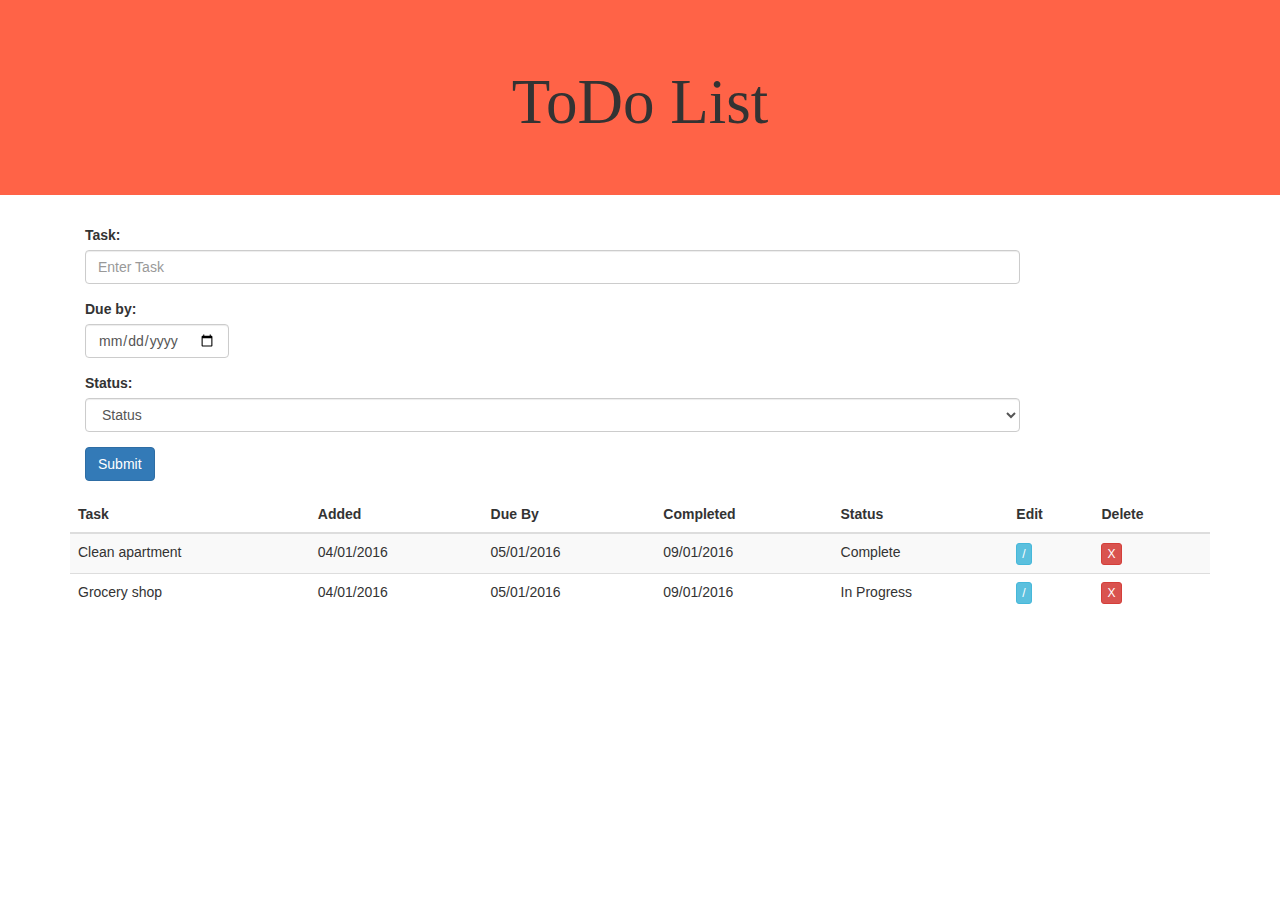
<file: index.html>
<!DOCTYPE html>
<html>
<head>
    <title>ToDo List</title>
    <link rel="stylesheet" href="https://maxcdn.bootstrapcdn.com/bootstrap/3.3.7/css/bootstrap.min.css">
    <script src="https://ajax.googleapis.com/ajax/libs/jquery/3.1.1/jquery.min.js"></script>
    <script src="https://maxcdn.bootstrapcdn.com/bootstrap/3.3.7/js/bootstrap.min.js"></script>
    <link rel="stylesheet" href="style.css"/>
</head>
<body>
  <div>
      <header>
        <div class="jumbotron">
            <h1 class="text-center">ToDo List</h1>
        </div>
      </header>
      <main class="container">
      <form method="post" action="#" class="form-horizontal col-xs-12 col-lg-10">
          <div class="form-group">
              <label for="task">Task:</label>
              <input type="text" class="form-control" id="task" placeholder="Enter Task"/>
          </div>
          <div class="form-group display-desktop">
              <label for="due-date">Due by:</label>
              <input type="date" class="form-control" id="due-date">
          </div>
          <div class="form-group">
              <label for="status">Status:</label>
              <select class="form-control" id="status" name="status">
                  <option selected>Status</option>
                  <option>Open</option>
                  <option>In progress</option>
                  <option>On Hold</option>
                  <option>Complete</option>
              </select>
          </div>
          <button type="submit" class="btn btn-primary">Submit</button>
      </form>
        <table class="table table-striped col-xs-12 col-lg-10">
            <thead>
              <tr>
                  <th>Task</th>
                  <th class="display-desktop">Added</th>
                  <th class="display-desktop">Due By</th>
                  <th class="display-desktop">Completed</th>
                  <th>Status</th>
                  <th>Edit</th>
                  <th>Delete</th>
              </tr>
            </thead>
            <tbody>
              <tr>
                  <td>Clean apartment</td>
                  <td class="display-desktop">04/01/2016</td>
                  <td class="display-desktop">05/01/2016</td>
                  <td class="display-desktop">09/01/2016</td>
                  <td>Complete</td>
                  <td><button type="button" class="btn btn-primary btn-xs btn-info">/</button></td>
                  <td><button type="button" class="btn btn-primary btn-xs btn-danger">X</button></td>
              </tr>
              <tr>
                  <td>Grocery shop</td>
                  <td class="display-desktop">04/01/2016</td>
                  <td class="display-desktop">05/01/2016</td>
                  <td class="display-desktop">09/01/2016</td>
                  <td>In Progress</td>
                  <td><button type="button" class="btn btn-primary btn-xs btn-info">/</button></td>
                  <td><button type="button" class="btn btn-primary btn-xs btn-danger">X</button></td>
              </tr>
            </tbody>
        </table>
      </main>
  </div>
</body>
</html>
</file>
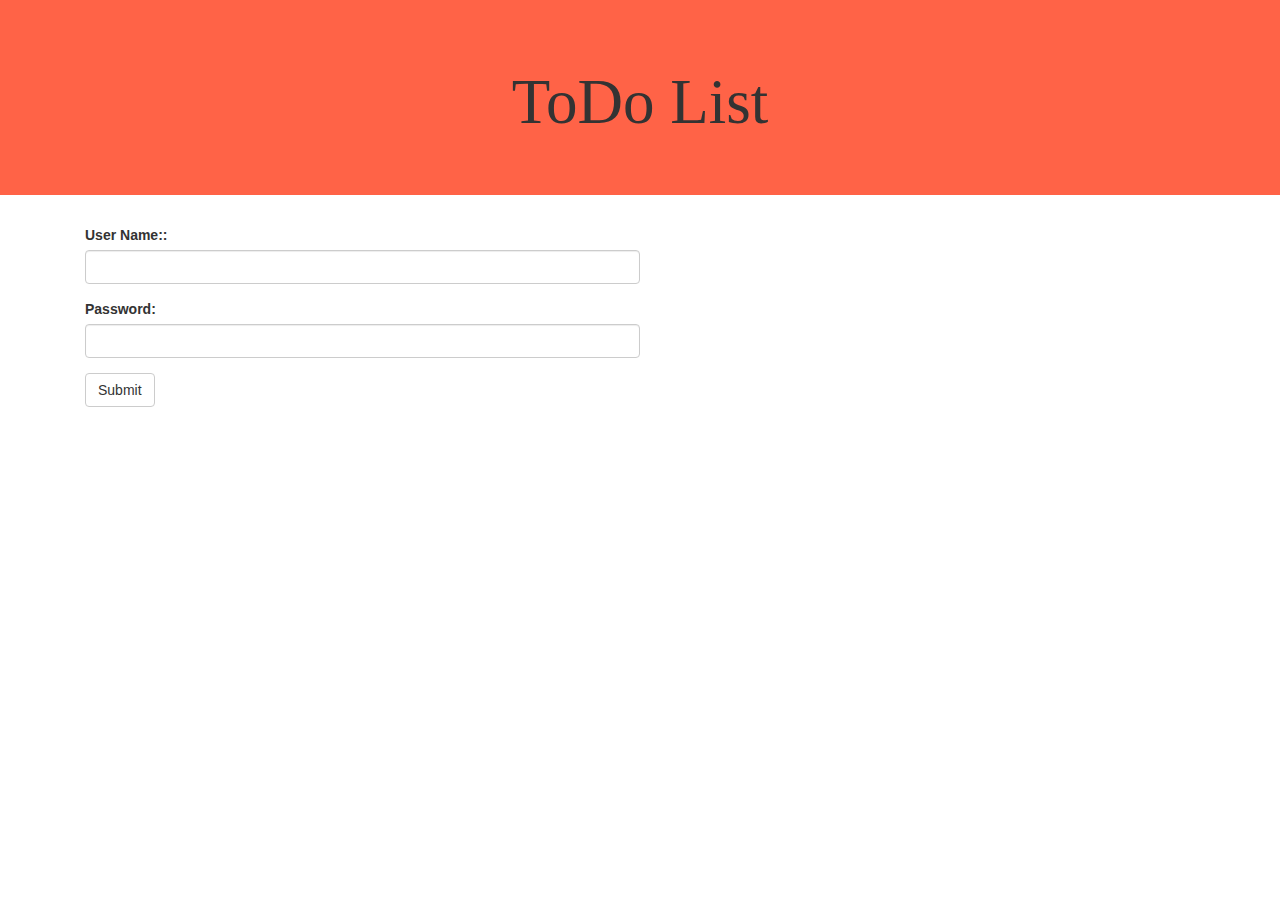
<file: login.html>
<!DOCTYPE html>
<html>
<head>
    <title>ToDo List</title>
    <link rel="stylesheet" href="https://maxcdn.bootstrapcdn.com/bootstrap/3.3.7/css/bootstrap.min.css">
    <script src="https://ajax.googleapis.com/ajax/libs/jquery/3.1.1/jquery.min.js"></script>
    <script src="https://maxcdn.bootstrapcdn.com/bootstrap/3.3.7/js/bootstrap.min.js"></script>
    <link rel="stylesheet" href="style.css"/>
</head>
<body>
<div>
    <header>
        <div class="jumbotron">
            <h1 class="text-center">ToDo List</h1>
        </div>
    </header>
    <main class="container">
      <form method="post" action="#" class="form-horizontal col-xs-10 col-sm-6">
          <div class="form-group" form-group-sm>
              <label for="user_name">User Name::</label>
              <input type="text" class="form-control" id="user_name"/>
          </div>
          <div class="form-group">
              <label for="pwd">Password:</label>
              <input type="password" class="form-control" id="pwd">
          </div>
          <button type="submit" class="btn btn-default">Submit</button>
      </form>
    </main>
</div>
</body>
</html>
</file>
<file: style.css>
header .jumbotron {
    background-color: tomato;
    font-family: Calibri;
}

.display-desktop {
    display: none;
}

.form-horizontal .form-group {
    margin-left: 0;
}

input[type="date"],
button[type="submit"]{
    margin-bottom: 15px;
}

@media (min-width: 1024px) {
    .display-desktop {
        display: table-cell;
    }
}
</file>
